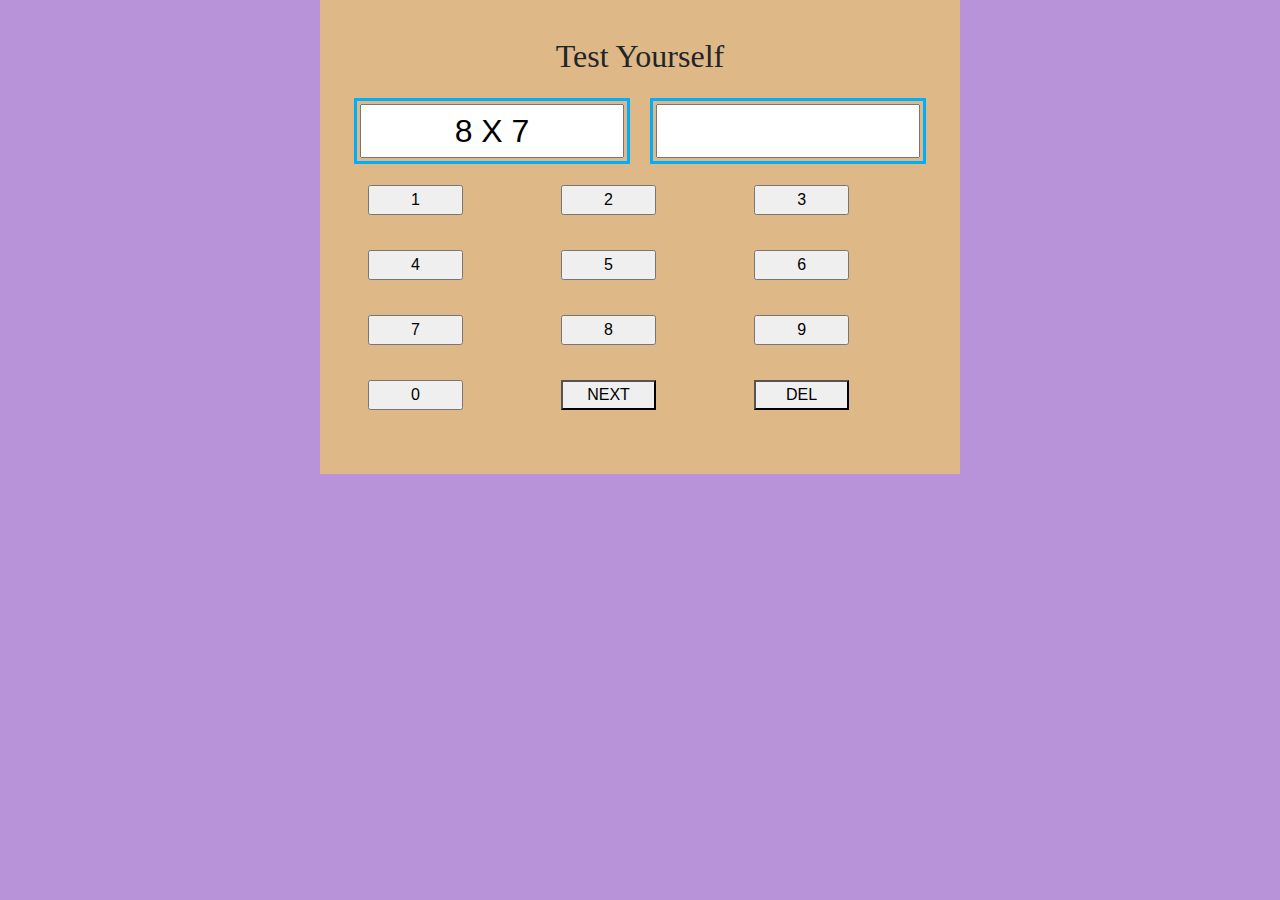
<file: index.html>
<!DOCTYPE html>
<html>
  <head>
    <title>Multiplication Game</title>
    <meta name="viewport" content="width=device-width, initial-scale=1.0">
    <link
      rel="stylesheet"
      href="https://stackpath.bootstrapcdn.com/bootstrap/4.4.1/css/bootstrap.min.css"
      integrity="sha384-Vkoo8x4CGsO3+Hhxv8T/Q5PaXtkKtu6ug5TOeNV6gBiFeWPGFN9MuhOf23Q9Ifjh"
      crossorigin="anonymous"
    />
    <link rel="stylesheet" href="multiply.css" />
  </head>
  <body>
    <!-- Write your HTML in here -->
    <div  id = "main">
        <p>Test Yourself</p>
        <div id = "testAns">
                <!-- random selection of numbers -->
                <div id = "test">
                  <input
                  class="randomInputs"
                  
                  type=""
                  readonly
                />
                </div>
                <div id = "ans">
                  <input
                  class="ansInputs"
                  placeholder=" "
                  type="number"
                />
                </div>
        </div>
        
        <div id = "numInput">
          <input type="button" class ="inputs" value="1">
          <input type="button" class ="inputs" value="2">
          <input type="button" class ="inputs" value="3">
          <input type="button" class ="inputs" value="4">
          <input type="button" class ="inputs" value="5">
          <input type="button" class ="inputs" value="6">
          <input type="button" class ="inputs" value="7">
          <input type="button" class ="inputs" value="8">
          <input type="button" class ="inputs" value="9">
          <input type="button" class ="inputs" value="0">
        
            <!-- <div class = "button"> -->
            <button class = "next">NEXT</button>
            <!-- </div> -->
            <!-- <div class = "button"> -->
            <button class = "del">DEL</button>
        </div>
      </div>
    </div>
    
    
  </body>
  <script src="multiply.js"></script>
</html>
</file>
<file: multiply.css>
body{
    background-color: rgb(184, 147, 218);
    max-width: 100%;
    max-height: 100%;
}
#main{
    width:100%;
    background-color: burlywood;
    margin: 1rem;
    padding: 2rem;
    margin: auto;
}

#testAns{
    width: 100%;
    display: grid;
    grid-template-columns: repeat(2,1fr);
    gap: 1rem;
    margin-bottom: 0.2rem;
}

#test{
    float: left;
    min-width: 60%;
    padding: 0.2rem;
    margin: 0.1rem;
    border: 0.2rem solid rgb(0, 174, 255)
}

.randomInputs, .ansInputs {
    width: 100%;
    text-align: center;
    font-size: xx-large;
}

#ans{
    float:left;
    min-width: 40%;
    padding: 0.2rem;
    margin: 0.1rem;
    border: 0.2rem solid rgb(0, 174, 255)
}

p{
    font-size: XX-large;
    font-family: cursive;
    text-align: center;
}

#numInput {    
    width:100%;
    display: grid;
    grid-template-columns: repeat(3,1fr);
    gap: 0.2rem;
    margin-bottom: 1rem;
    
}
.inputs, .next, .del{
    width: 50%;
    margin: 1rem;
    text-align: center;
}





/* Use a media query to add a breakpoint at 768px: */
@media screen and (min-width: 420px) {
       #main{
        width:50%;
        background-color: burlywood;
        margin: 1rem;
        padding: 2rem;
        margin: auto;
    }
}

  /* Use a media query to add a breakpoint at 1024px: */
@media screen and (min-width: 768px) {
        #main{
        width:50%;
        background-color: burlywood;
        margin: 1rem;
        padding: 2rem;
        margin: auto;
    }
}

/* Use a media query to add a breakpoint at 420px: */
/* @media screen and (max-width: 420px) {
    #main{
     width:100%;
     background-color: burlywood;
     margin: 1rem;
     padding: 2rem;
     margin: auto;
 }
} */
</file>
